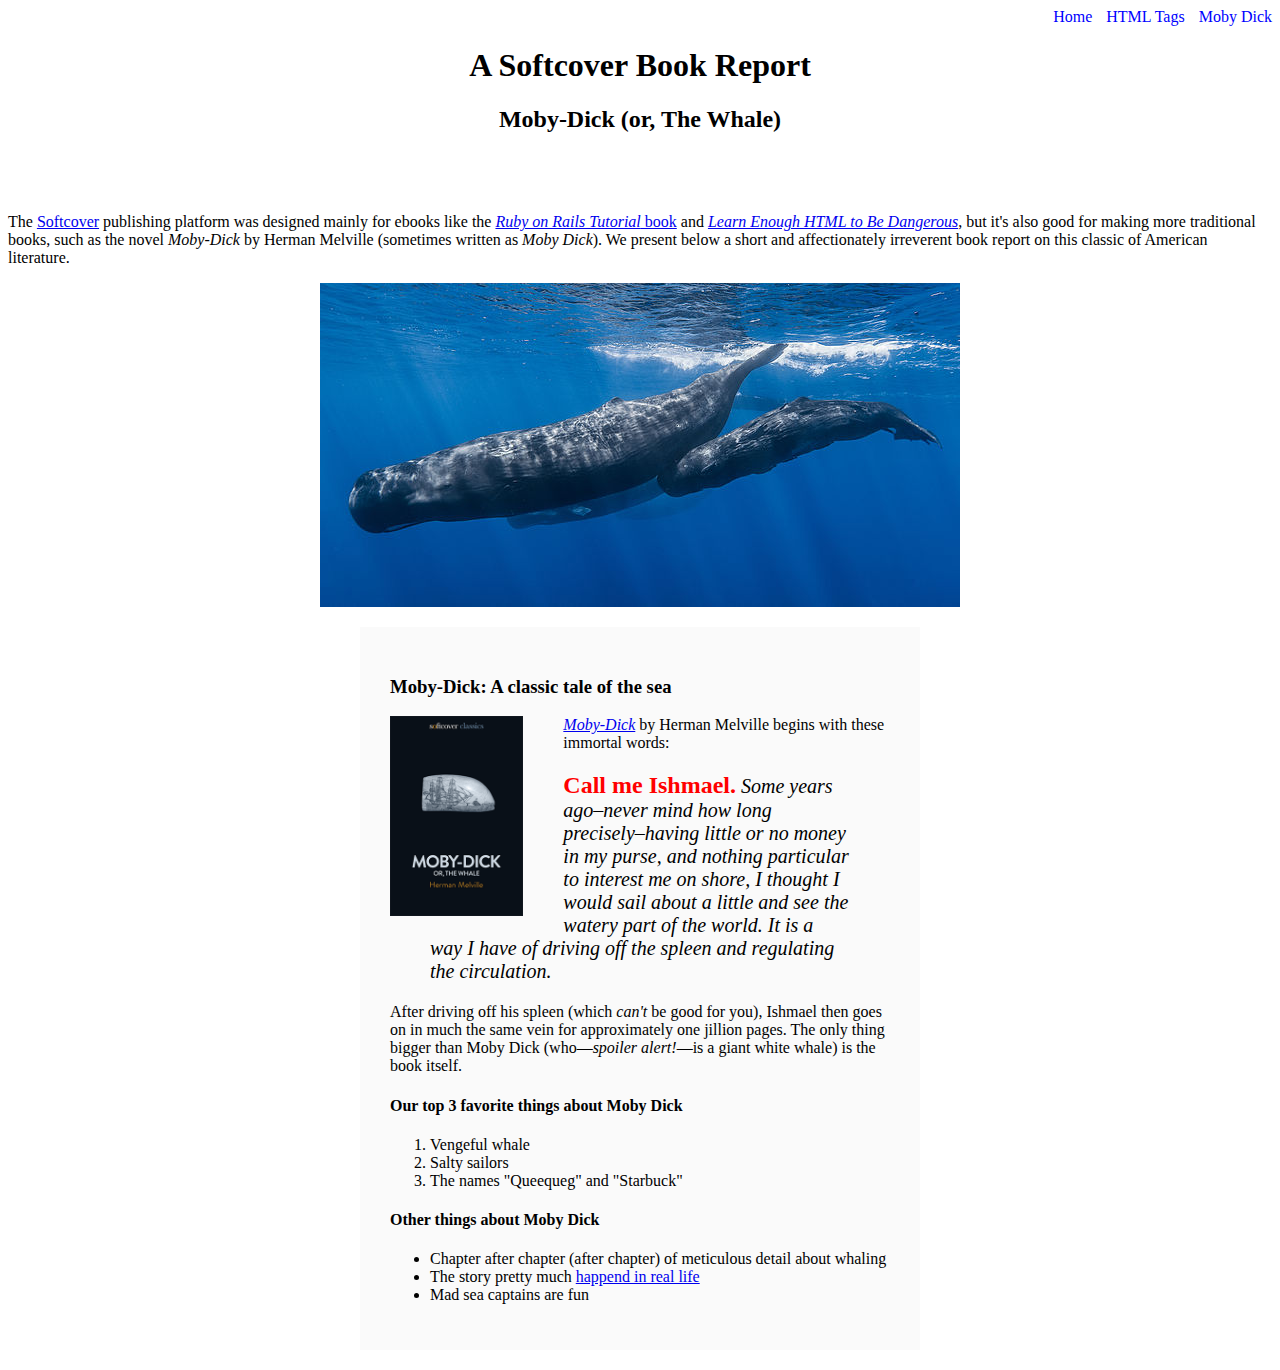
<file: moby_dick.html>
<!DOCTYPE html>
<html lang="en">
  <head>
    <title>Moby Dick</title>
    <meta charset="utf-8">
    <link rel="stylesheet" href="css/main.css">    
  </head>
  <body>

    <div id="main-nav" class="nav-menu">
      <a href="index.html" style="text-decoration-line: none; color: blue;">Home</a>
      <a href="tags.html" class="nav-styling">HTML Tags</a>
      <a href="moby_dick.html" class="nav-styling">Moby Dick</a>
    </div>

    <header style="text-align: center; margin: 0 0 80px">
      <h1>A Softcover Book Report</h1>
      <h2>Moby-Dick (or, The Whale)</h2>
    </header>

    <div>
      <p>
        The <a href="https://www.softcover.io/">Softcover</a> publishing platform ​was designed mainly for ebooks like the ​<a href="https://railstutorial.org/book"><em>Ruby on Rails Tutorial</em> ​book</a> and <a href="https://learnenough.com/html"><em>Learn Enough ​HTML to Be Dangerous</em></a>, but it's also good for making more ​traditional books, such as the novel <em>Moby-Dick</em> by Herman ​Melville (sometimes written as <em>Moby Dick</em>). We present below a ​short and affectionately irreverent book report on this classic of ​American literature.
      </p>
    </div>

    <a href="https://commons.wikimedia.org/wiki/File:Sperm_whale_pod.jpg"
       target="_blank" rel="noopener">
      <img src="images/sperm_whales.jpg" alt="A sperm whale"
           style="display: block; margin: 0 auto;">
    </a>

    <div style="width: 500px; margin: 20px auto; padding: 30px;
         background-color: #fafafa;">
      <h3>Moby-Dick: A classic tale of the sea</h3>

      <a href="https://www.softcover.io/read/6070fb03/moby-dick"
         target="_blank" rel="noopener">
       <img src="images/moby_dick.png" alt="Moby Dick" height="200px"
            style="float: left; margin: 0 40px 0 0;">
      </a>

      <p>
        <a href="https://www.softcover.io/read/6070fb03/moby-dick"
           target="_blank" rel="noopener">
         <em>Moby-Dick</em></a> by Herman Melville begins with these immortal words:
      </p>

      <blockquote style="font-style: italic; font-size: 20px;">
        <p>
          <span style="font-style: normal; font-size: 24px; font-weight: bold; color: #f00;">Call me Ishmael.</span> Some years ago–never mind how long ​precisely–having little or no money in my purse, and nothing ​particular to interest me on shore, I thought I would sail about a ​little and see the watery part of the world. It is a way I have of driving off the spleen and regulating the circulation.
        </p>
      </blockquote>
      <p>
       After driving off his spleen (which <em>can't</em> be good for you), Ishmael then goes on in much the same vein for approximately one jillion pages. The only thing bigger than Moby Dick (who—<em>spoiler alert!</em>—is a giant white whale) is the book itself.
      </p>

      <h4>Our top 3 favorite things about Moby Dick</h4>

      <ol>
        <li>Vengeful whale</li>
        <li>Salty sailors</li>
        <li>The names "Queequeg" and "Starbuck"</li>
      </ol>

      <h4>Other things about Moby Dick</h4>

      <ul>
        <li>
          Chapter after chapter (after chapter) of meticulous detail about whaling
        </li>
        <li>
          The story pretty much
          <a href="https://en.wikipedia.org/wiki/Essex_(whaleship)"
             target="_blank" rel="noopener">happend in real life</a>
        </li>
        <li>Mad sea captains are fun</li>
      </ul>
    </div>
  </body>
</html>
</file>
<file: css/main.css>
.nav-styling {
  margin: 0 0 0 10px;
  text-decoration-line: none;
  color: blue;
}
.nav-menu {
  text-align: right;
}
.image-link {
  text-decoration: none;
}
</file>
